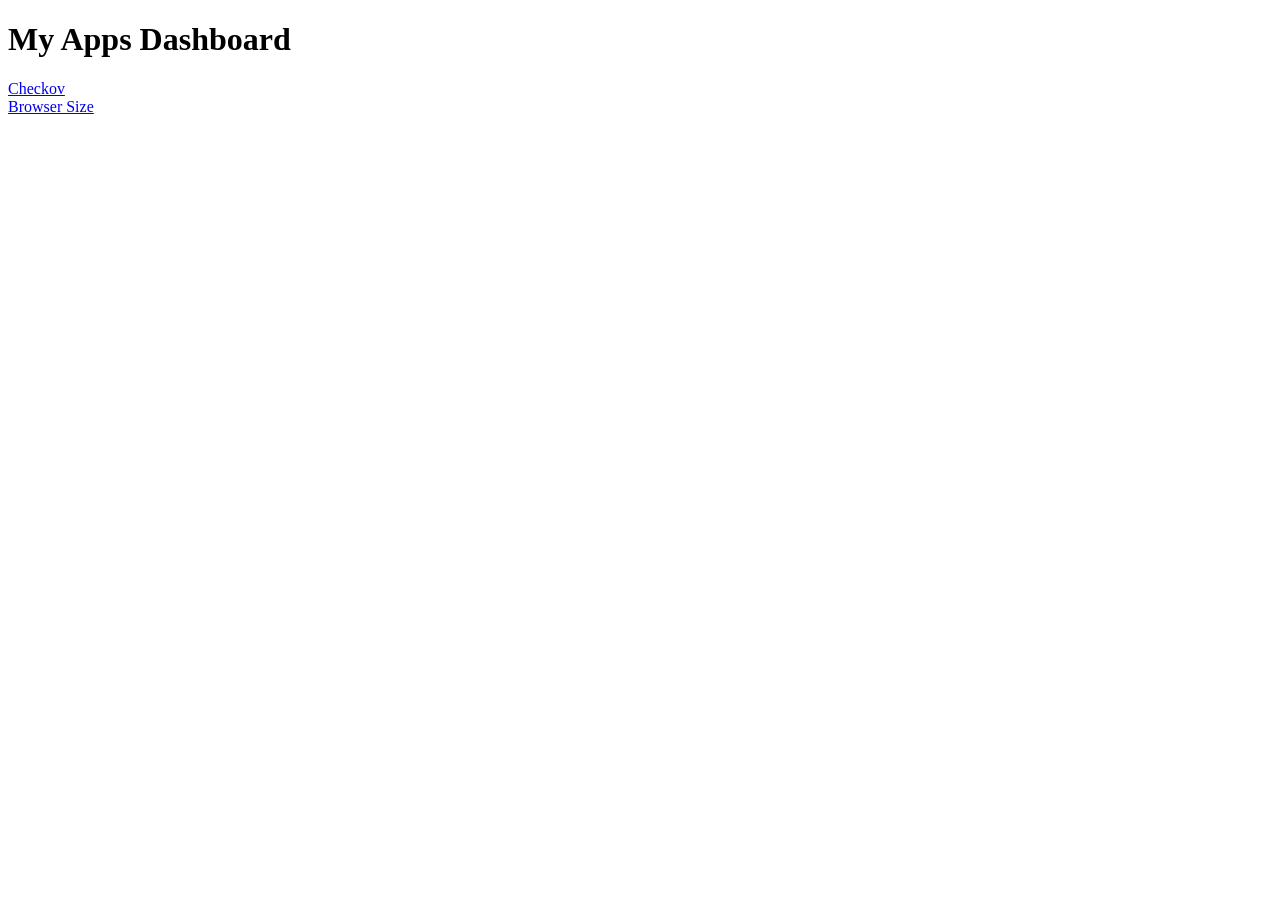
<file: index.html>
<!DOCTYPE html>
<html lang="en">
<head>
  <meta charset="UTF-8">
  <meta name="viewport" content="width=device-width, initial-scale=1.0">
  <title>My Mini Dashboard</title>
</head>
<body>

  <h1>My Apps Dashboard</h1>

  <a href="checkov">Checkov</a>
  <br>
  <a href="window-size">Browser Size</a>

</body>
</html>
</file>
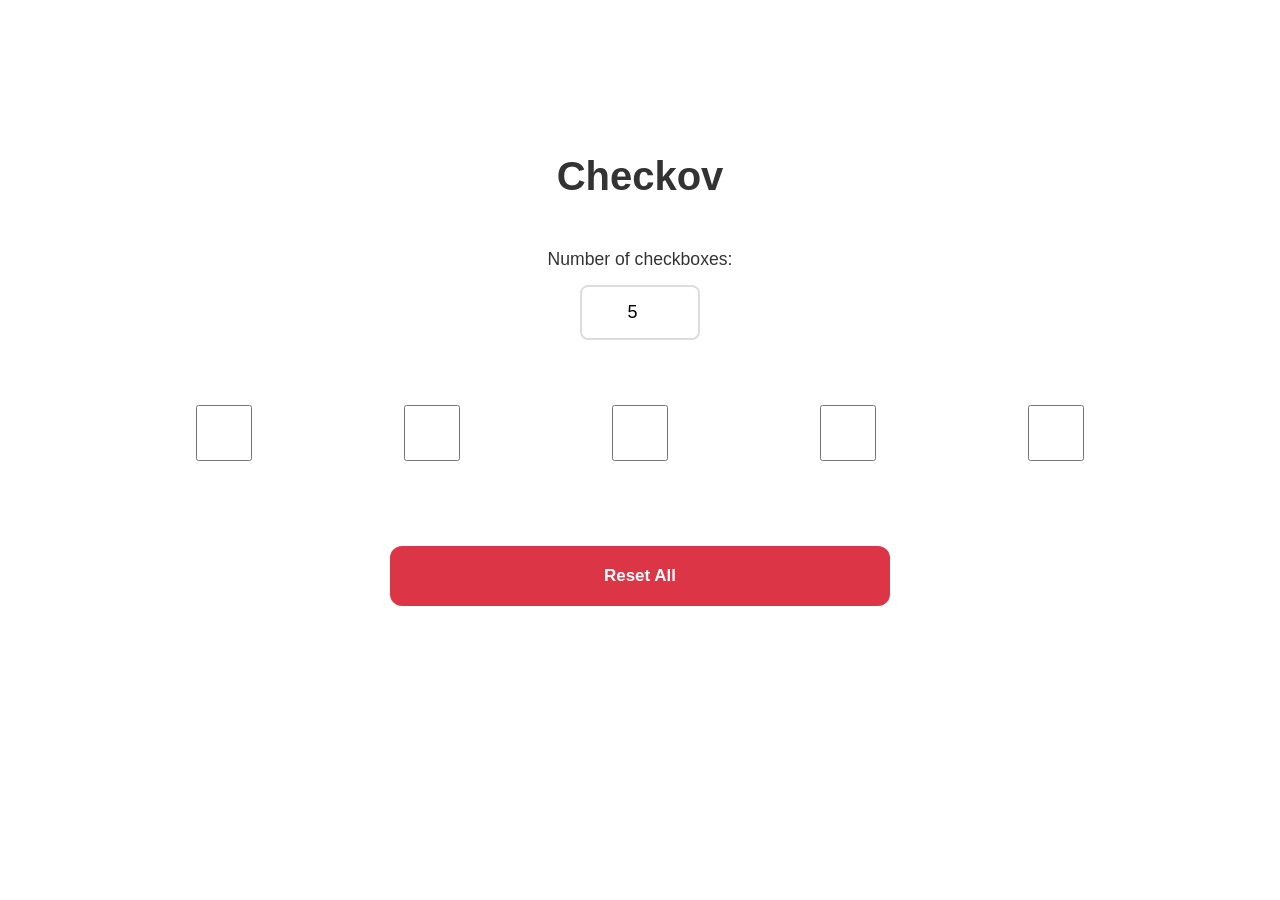
<file: checkov/index.html>
<!DOCTYPE html>
<html lang="en">

<head>
    <meta charset="UTF-8">
    <meta name="viewport" content="width=device-width, initial-scale=1.0">
    <title>Checkov</title>
    <link rel="stylesheet" href="styles.css">
</head>

<body>
    <div class="container">
        <h1>Checkov</h1>

        <div class="input-section">
            <label for="numBoxes">Number of checkboxes:</label>
            <input type="number" id="numBoxes" min="1" max="50" value="5">
        </div>

        <div id="checkboxContainer" class="checkbox-container">
            <!-- Checkboxes will be generated here -->
        </div>

        <button id="resetBtn" class="reset-btn">Reset All</button>
    </div>

    <script src="scripts.js"></script>
</body>

</html>
</file>
<file: checkov/styles.css>
* {
    margin: 0;
    padding: 0;
    box-sizing: border-box;
}

/* Mobile-first: base styles for mobile devices */
body {
    font-family: -apple-system, BlinkMacSystemFont, 'Segoe UI', Roboto, Arial, sans-serif;
    background-color: #ffffff;
    color: #333333;
    padding: 20px;
    min-height: 100vh;
    display: flex;
    flex-direction: column;
    align-items: center;
}

/* Dark mode support */
@media (prefers-color-scheme: dark) {
    body {
        background-color: #000000;
        color: #ffffff;
    }
}

.container {
    width: 100%;
    max-width: 100%;
    display: flex;
    flex-direction: column;
    align-items: center;
    justify-content: center;
    min-height: 80vh;
}

h1 {
    text-align: center;
    margin-bottom: 40px;
    font-size: 1.8rem;
    font-weight: 600;
}

/* Dark mode for heading */
@media (prefers-color-scheme: dark) {
    h1 {
        color: #ffffff;
    }
}

.input-section {
    margin-bottom: 40px;
    text-align: center;
}

.input-section label {
    display: block;
    margin-bottom: 15px;
    font-weight: 500;
    font-size: 1.1rem;
}

.input-section input {
    padding: 15px 20px;
    font-size: 18px;
    border: 2px solid #ddd;
    border-radius: 8px;
    width: 120px;
    text-align: center;
    background-color: #ffffff;
}

.input-section input:focus {
    outline: none;
    border-color: #007bff;
}

/* Dark mode for input section */
@media (prefers-color-scheme: dark) {
    .input-section input {
        background-color: #1a1a1a;
        border-color: #444;
        color: #ffffff;
    }
    
    .input-section input:focus {
        border-color: #0d6efd;
    }
}

.checkbox-container {
    margin-bottom: 40px;
    display: grid;
    grid-template-columns: repeat(5, 1fr);
    gap: 20px;
    width: 100%;
    padding: 0 20px;
    justify-items: center;
}

.checkbox-item {
    display: flex;
    align-items: center;
    justify-content: center;
    padding: 15px;
    width: 100%;
    border: none;
    background: transparent;
    transition: background-color 0.2s ease;
    border-radius: 12px;
    cursor: pointer;
}

.checkbox-item:hover {
    background-color: #f0f0f0;
}

.checkbox-item:active {
    transform: scale(0.98);
}

.checkbox-item input[type="checkbox"] {
    width: 40px;
    height: 40px;
    cursor: pointer;
    accent-color: #007bff;
}

/* Dark mode for checkbox items */
@media (prefers-color-scheme: dark) {
    .checkbox-item:hover {
        background-color: #1a1a1a;
    }
    
    .checkbox-item input[type="checkbox"] {
        accent-color: #0d6efd;
    }
}

.reset-btn {
    width: 100%;
    max-width: 300px;
    padding: 18px;
    background-color: #dc3545;
    color: white;
    border: none;
    border-radius: 12px;
    font-size: 18px;
    font-weight: 600;
    cursor: pointer;
    transition: all 0.2s ease;
    margin-top: 20px;
}

.reset-btn:hover {
    background-color: #c82333;
    transform: translateY(-1px);
}

.reset-btn:active {
    transform: translateY(0);
}

/* Dark mode for reset button */
@media (prefers-color-scheme: dark) {
    .reset-btn {
        background-color: #dc3545;
    }
    
    .reset-btn:hover {
        background-color: #c82333;
    }
}

/* Desktop and larger screens - min-width approach for mobile-first */
@media (min-width: 768px) {
    .container {
        max-width: 1000px;
        padding: 40px;
    }
    
    h1 {
        font-size: 2.2rem;
        margin-bottom: 50px;
    }
    
    .checkbox-container {
        gap: 30px;
        padding: 0 40px;
    }
    
    .checkbox-item {
        padding: 20px;
    }
    
    .checkbox-item input[type="checkbox"] {
        width: 48px;
        height: 48px;
    }
    
    .reset-btn {
        max-width: 400px;
        padding: 20px;
        font-size: 17px;
    }
}

@media (min-width: 1024px) {
    .container {
        max-width: 1200px;
    }
    
    h1 {
        font-size: 2.5rem;
    }
    
    .checkbox-container {
        gap: 40px;
        padding: 0 60px;
    }
    
    .checkbox-item {
        padding: 25px;
    }
    
    .checkbox-item input[type="checkbox"] {
        width: 56px;
        height: 56px;
    }
    
    .reset-btn {
        max-width: 500px;
    }
}
</file>
